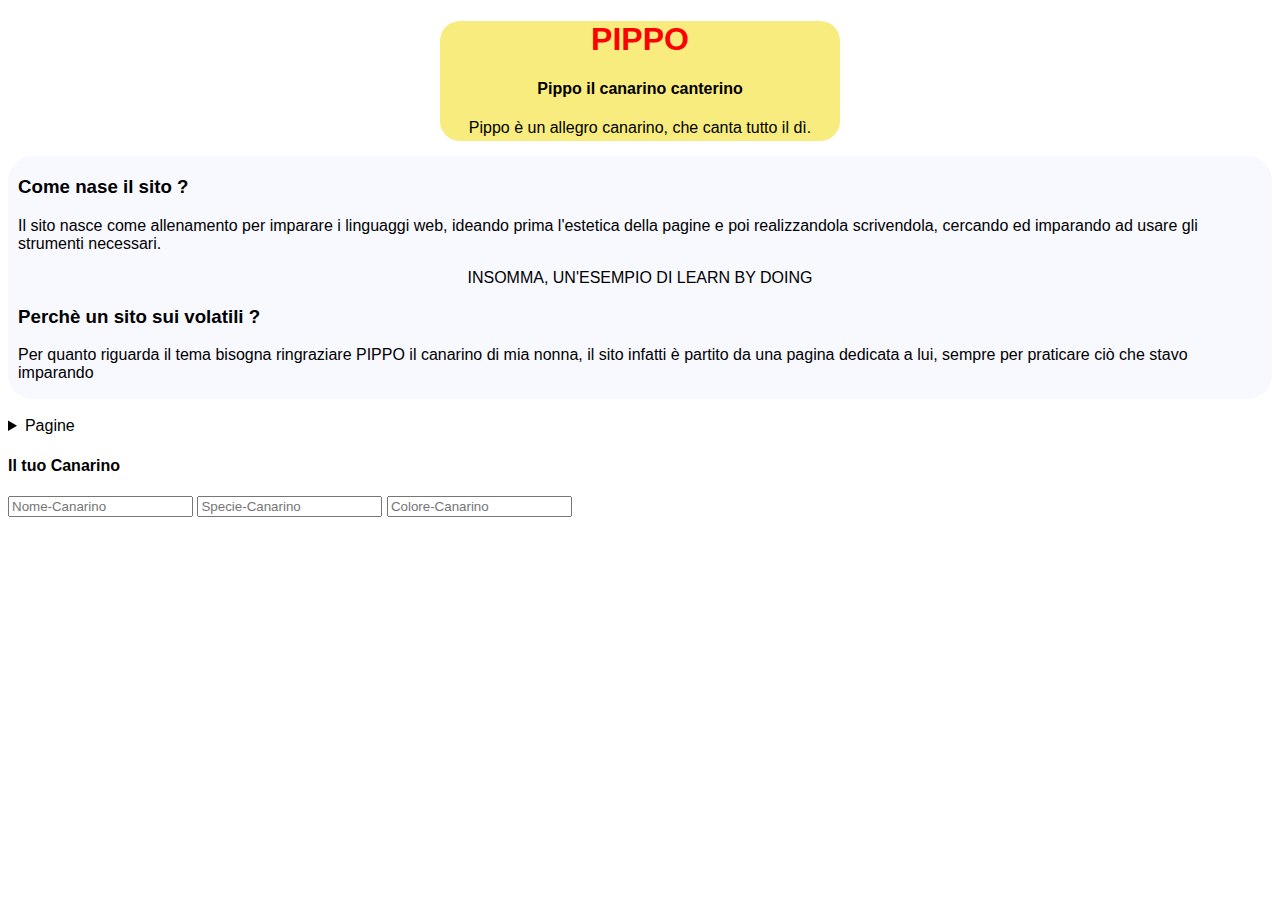
<file: index.html>
<!DOCTYPE html>
<html>
  <head>
      <title>PIPPO</title>
      <link rel="stylesheet" href="stylesheet.css" type="text/css"> 
      <center><div class="back" align=center>
          <h1><font face="arial" color="red">PIPPO</font></h1>
          <h4>Pippo il canarino canterino</h4>
          <p>Pippo è un allegro canarino, che canta tutto il dì.</p>
      </div></center>
  </head>
  <body>
      <div style="background-color: ghostwhite; background-size: cover; border-left: solid 10px transparent; border-right: solid 10px transparent; border-top: solid 1px transparent; border-bottom: solid 1px transparent; margin-top: 15px; border-radius: 25px">
          <h3>Come nase il sito ?</h3>
          <p>Il sito nasce come allenamento per imparare i linguaggi web, ideando prima l'estetica della pagine e poi realizzandola scrivendola, cercando ed imparando ad usare gli strumenti necessari.</p>
          <p class="pm" style="text-align: center;">INSOMMA, UN'ESEMPIO DI LEARN BY DOING</p>
          <h3>Perchè un sito sui volatili ?</h3>
          <p>Per quanto riguarda il tema bisogna ringraziare PIPPO il canarino di mia nonna, il sito infatti è partito da una pagina dedicata a lui, sempre per praticare ciò che stavo imparando</p>
      </div>
      <div><br>
        <details>
            <summary>Pagine</summary><br>
            <div style="margin-left: 30px;">
                <li><a href="Specie canarini.html" class="adiverso">Specie Canarini</a></li>
                <li><a href="Titti.html" class="adiverso">Titti</a></li>
            </div>
        </details>
      </div>

      <div>
          <h4><font face="verdana">Il tuo Canarino</font></h4>
          <input type=“text” placeholder=Nome-Canarino>
          <input type=“text” placeholder=Specie-Canarino>
          <input type=“color” placeholder=Colore-Canarino> 
      </div>
  </body>
</html>
</file>
<file: stylesheet.css>
*{
    font-family: Arial;
}
h1{
    text-align: center;
    color: red;
}
h2{
    text-align: center;
}    
.pm{
    margin-left: 10px;
    margin-right: 10px;
}
.adiverso{
    text-decoration: none;
    color: black;
}
.back{
    width: 400px;
    height: 120px;
    border-radius: 20px 20px 20px 20px;
    background: #F7EC7D;
}
img{
    border-radius: 20px 20px 20px 20px;
}
.backorg{
    width: 100%;
    height: 213px;
    border-radius: 20px 20px 20px 20px;
}
.destra{
    float: right;
    margin-left: 10px;
}
.sinistra{
    float: left;
    margin-right: 10px;
}
</file>
